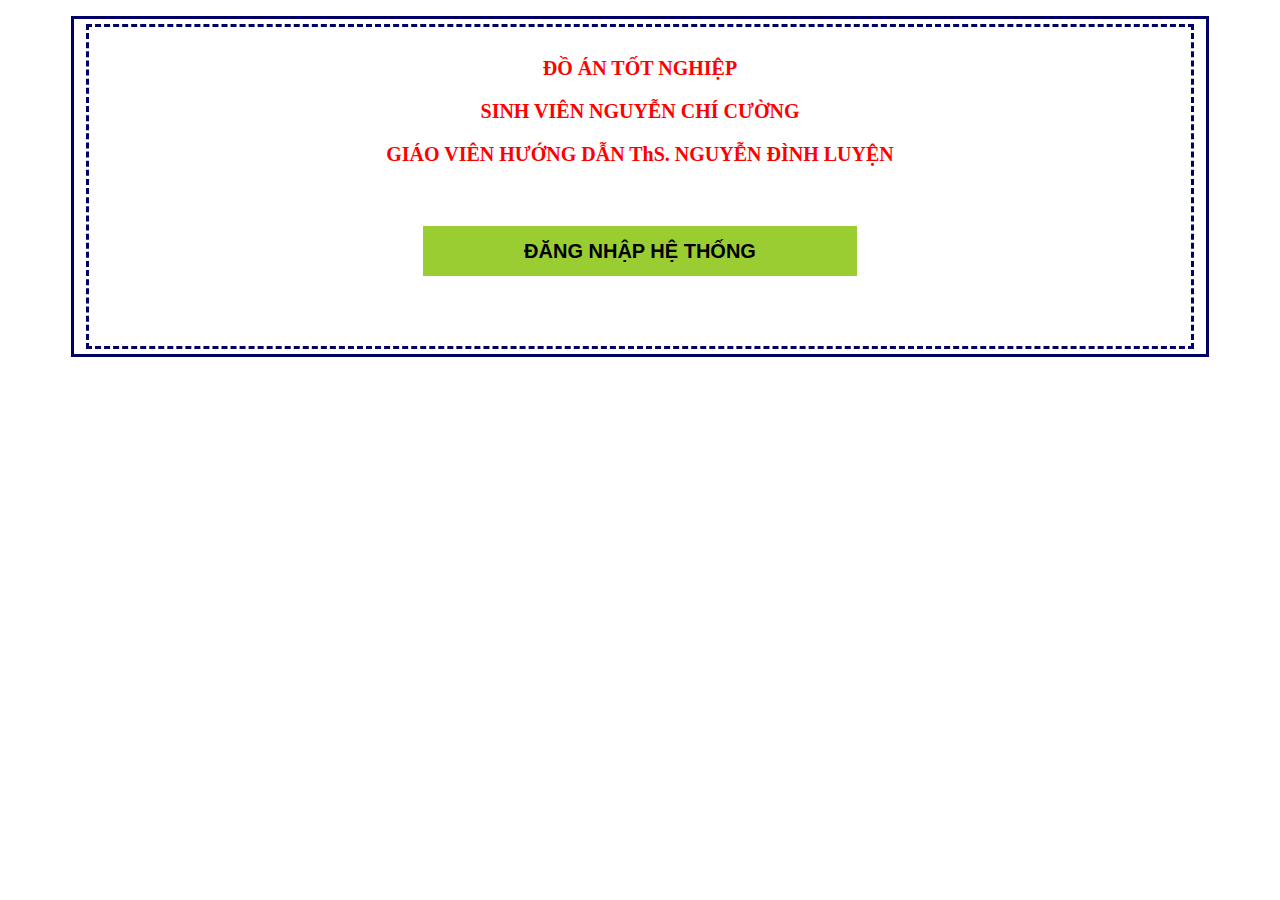
<file: public/index.html>
<!DOCTYPE html>
<html lang="en">

<head>
    <meta charset="UTF-8">
    <title>ĐỒ ÁN TỐT NGHIỆP</title>
    <link rel="stylesheet" href="style.css">
</head>

<body>
    <div class="bordered">
        <div class="bordered2">
            <div class="head">
                <p class="title-first">ĐỒ ÁN TỐT NGHIỆP</p>
                 <p>SINH VIÊN NGUYỄN CHÍ CƯỜNG</p>
                 <p>GIÁO VIÊN HƯỚNG DẪN ThS. NGUYỄN ĐÌNH LUYỆN</p>
           <!--     <p>Nam h?c 2018 - 2019</p>
            </div>
            <div class="second">
                <p class="report">BÁO CÁO K?T QU? NGHIÊN C?U</p>
                <p class="title">Tên d? án d? thi:</p>
                <div class="main-title">
                    <p>H? TH?NG GIÁM SÁT VÀ T? Ð?NG ÐI?U CH?NH THÔNG S? MÔI TRU?NG
                        <p>?NG D?NG CÔNG NGH? INTERNET of THINGS (IoT) 4.0</p>
                </div>
                </p>
                <p>Linh v?c d? thi: H? TH?NG NHÚNG</p>
                <p class="year">Nam 2018</p>  -->
            </div>
            <button class="login-button" onclick="navigateToLoginPage()">ĐĂNG NHẬP HỆ THỐNG</button> 
        </div>
    </div> 
    <script>
    function navigateToLoginPage() {
        window.location = "login.html";
    }
    </script>
</body>

</html>
</file>
<file: public/style.css>
html {
    height: 100%;
    box-sizing: border-box;
}

*,
*:before,
*:after {
    box-sizing: inherit;
}

.login {
    width: 400px;
    margin: 40px auto;
    text-align: center;
    box-shadow: 2px 2px 2px #888888;
}

.footer {
    position: absolute;
    bottom: 0;
    width: 100%;
    background-color: #efefef;
    text-align: center;
}

.bordered {
    width: 90%;
    height: 90%;
    border: 3px solid  #000066;
    display: block;
    float: none;
    margin: 1em auto;
    vertical-align: middle;
}

.bordered2 {
    width: 98%;
    height: 80%;
    padding: 10px;
    border: 3px dashed  #000066;
    display: block;
    float: none;
    margin: 5px auto;
    vertical-align: middle;
}

.head {
    color: red;
    font-size: 20px;
}

.year {
    color: blue;
    font-size: 20px;
    margin-top: 3em;
}

.title {
    text-decoration: underline;
    color: red;
    font-size: 22px;
}

.report {
    margin: 2em auto;
    font-size: 30px;
    color: #000066;
}

.main-title {
    font-size: 30px;
    margin-bottom: 3em;
}

.main-title p {
    margin: 5px 0;
    padding: 0;
}

.head, .year, .second {
    text-align: center;
    font-weight: bold;
    font-family: serif;
}

.login-button {
    background-color: yellowgreen;
    margin: 3em auto;
    display: block;
    float: none;
    border: none;
    width: 40%;
    height: 50px;
    outline: none;
    font-weight: bold;
    font-size: 20px;
}

.login-button:hover {
    cursor: pointer;
    background-color: #800000;
    color: white;
}
</file>
